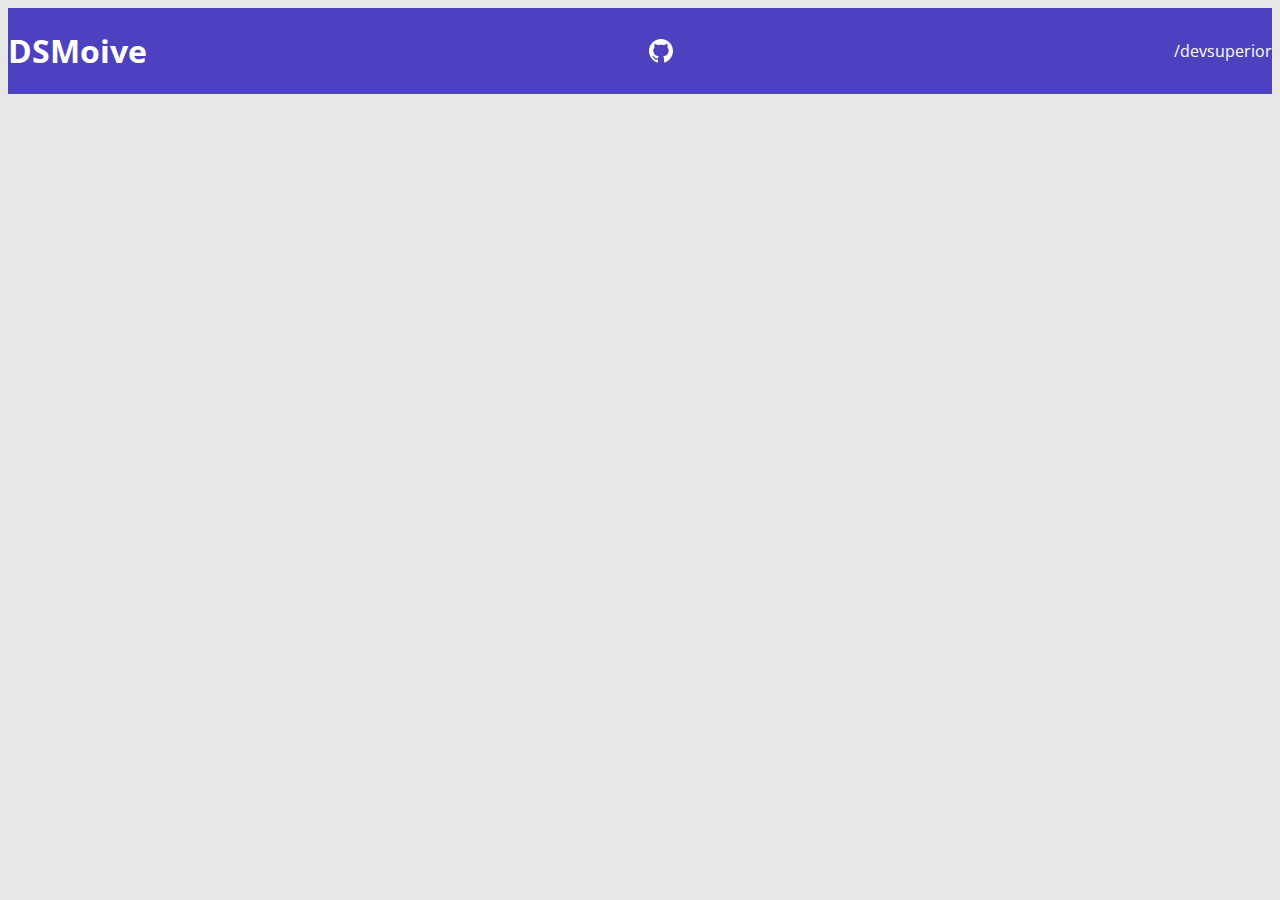
<file: index.html>
<!DOCTYPE html>
<html lang="pt-BR">
<head>
    <meta charset="UTF-8">
    <meta name="viewport" content="width=device-width, initial-scale=1.0">
    <link rel="stylesheet" href="./css/main.css">
    <title>Document</title>

    <link href="https://cdn.jsdelivr.net/npm/bootstrap@5.1.3/dist/css/bootstrap.min.css" rel="stylesheet" integrity="sha384-1BmE4kWBq78iYhFldvKuhfTAU6auU8tT94WrHftjDbrCEXSU1oBoqyl2QvZ6jIW3" crossorigin="anonymous">
</head>
<body>
    <header class="header-dsmovie">
        <nav class="container">
            <h1 class="logo-DSMovie">DSMoive</h1>
            <img src="./img/github.svg" alt="github">
             <a href="/devsuperior.com" class="link-github">/devsuperior</a>      
        </nav>
    </header>
</body>
</html>
</file>
<file: css/main.css>
@import url('https://fonts.googleapis.com/css2?family=Lato:ital,wght@0,100;0,300;0,900;1,700;1,900&family=Open+Sans:ital,wght@1,500&display=swap');

:root {
    --color-primary: #4d41c0;
    --bg-gray: #e8e8e8;
    --secundary-color:#FFF;
    
}

* { 
    box-sizing: border-box;
    font-family: 'Open Sans', sans-serif;
}

html, body{
    background-color: var(--bg-gray);
}

a, a:hover {
    text-decoration: none;
    color: unset;
}

header {
    background: var(--color-primary);
    color: var(--secundary-color);    
}

nav {
    display: flex;
    align-items: center;
    justify-content: space-between;
}
</file>
